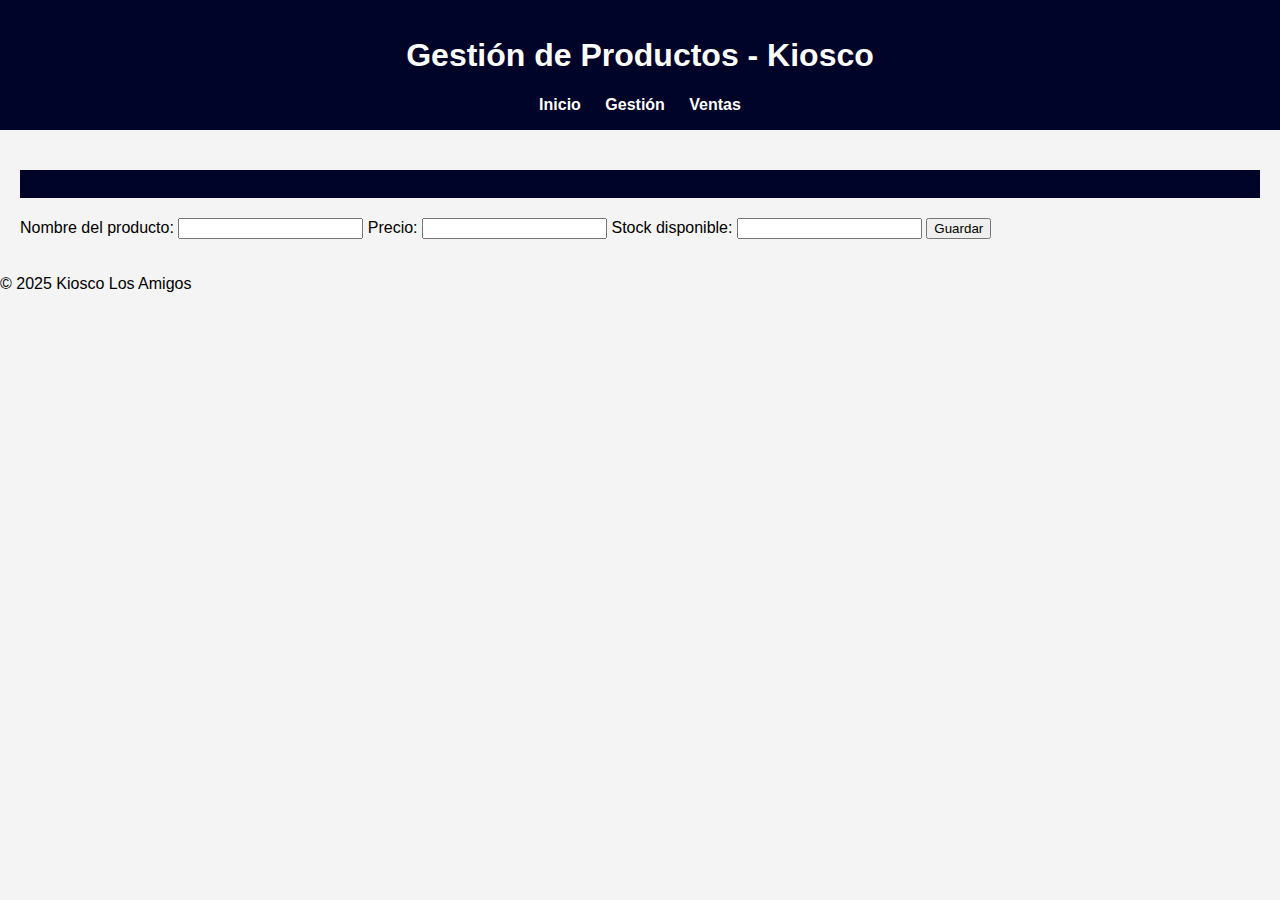
<file: gestion.html>
<!DOCTYPE html>
<html lang="es">
<head>
  <meta charset="UTF-8">
  <title>Gestión de Productos</title>
  <link rel="stylesheet" href="style.css">
</head>
<body>
  <header>
    <h1>Gestión de Productos - Kiosco</h1>
    <nav>
      <a href="index.html">Inicio</a>
      <a href="gestion.html">Gestión</a>
      <a href="ventas.html">Ventas</a>
    </nav>
  </header>

  <main>
    <section>
      <h2>Agregar / Editar Producto</h2>
      <form class="formulario">
        <label for="nombre">Nombre del producto:</label>
        <input type="text" id="nombre" name="nombre">

        <label for="precio">Precio:</label>
        <input type="number" id="precio" name="precio">

        <label for="stock">Stock disponible:</label>
        <input type="number" id="stock" name="stock">

        <button type="button">Guardar</button>
      </form>
    </section>
  </main>

  <footer>
    <p>&copy; 2025 Kiosco Los Amigos</p>
  </footer>
</body>
</html>
</file>
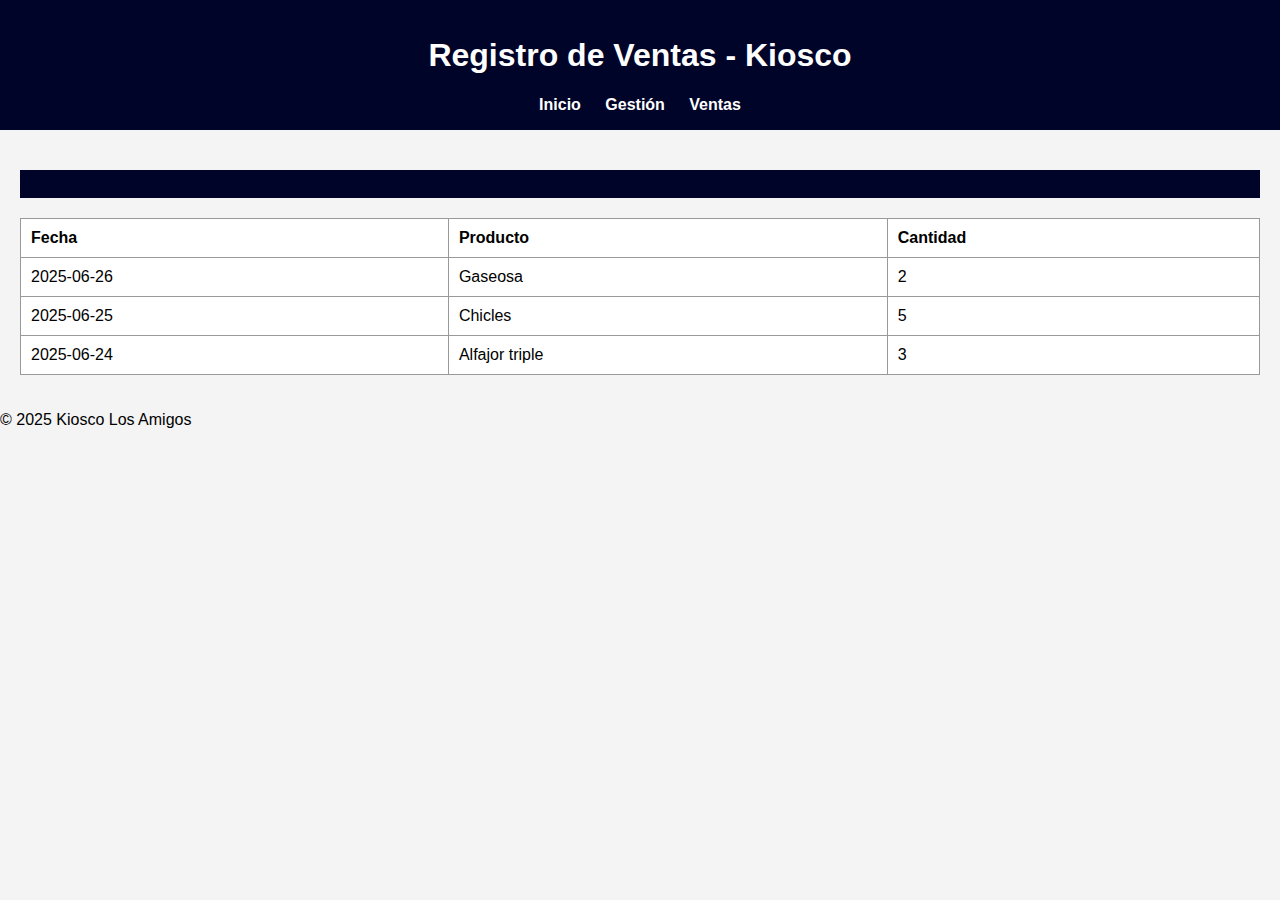
<file: ventas.html>
<!DOCTYPE html>
<html lang="es">
<head>
  <meta charset="UTF-8">
  <title>Ventas</title>
  <link rel="stylesheet" href="style.css">
</head>
<body>
  <header>
    <h1>Registro de Ventas - Kiosco</h1>
    <nav>
      <a href="index.html">Inicio</a>
      <a href="gestion.html">Gestión</a>
      <a href="ventas.html">Ventas</a>
    </nav>
  </header>

  <main>
    <section>
      <h2>Transacciones Recientes</h2>
      <table class="transacciones">
        <thead>
          <tr>
            <th>Fecha</th>
            <th>Producto</th>
            <th>Cantidad</th>
          </tr>
        </thead>
        <tbody>
          <tr><td>2025-06-26</td><td>Gaseosa</td><td>2</td></tr>
          <tr><td>2025-06-25</td><td>Chicles</td><td>5</td></tr>
          <tr><td>2025-06-24</td><td>Alfajor triple</td><td>3</td></tr>
        </tbody>
      </table>
    </section>
  </main>

  <footer>
    <p>&copy; 2025 Kiosco Los Amigos</p>
  </footer>
</body>
</html>
</file>
<file: style.css>
body {
  font-family: Arial, sans-serif;
  background-color: #f4f4f4;
  margin: 0;
  padding: 0;
}

header {
  background-color: #000429;
  color: white;
  padding: 1rem;
  text-align: center;
}

nav a {
  color: white;
  margin: 0 10px;
  text-decoration: none;
  font-weight: bold;
}

main {
  padding: 20px;
}

h2 {
  background-color: #000429;
  color: #000429;
}

/* Tablas */
table {
  width: 100%;
  border-collapse: collapse;
  margin-top: 20px;
  background-color: white;
}

th, td {
  border: 1px solid #999;
  padding: 10px;
  text-align: left;
}
</file>
